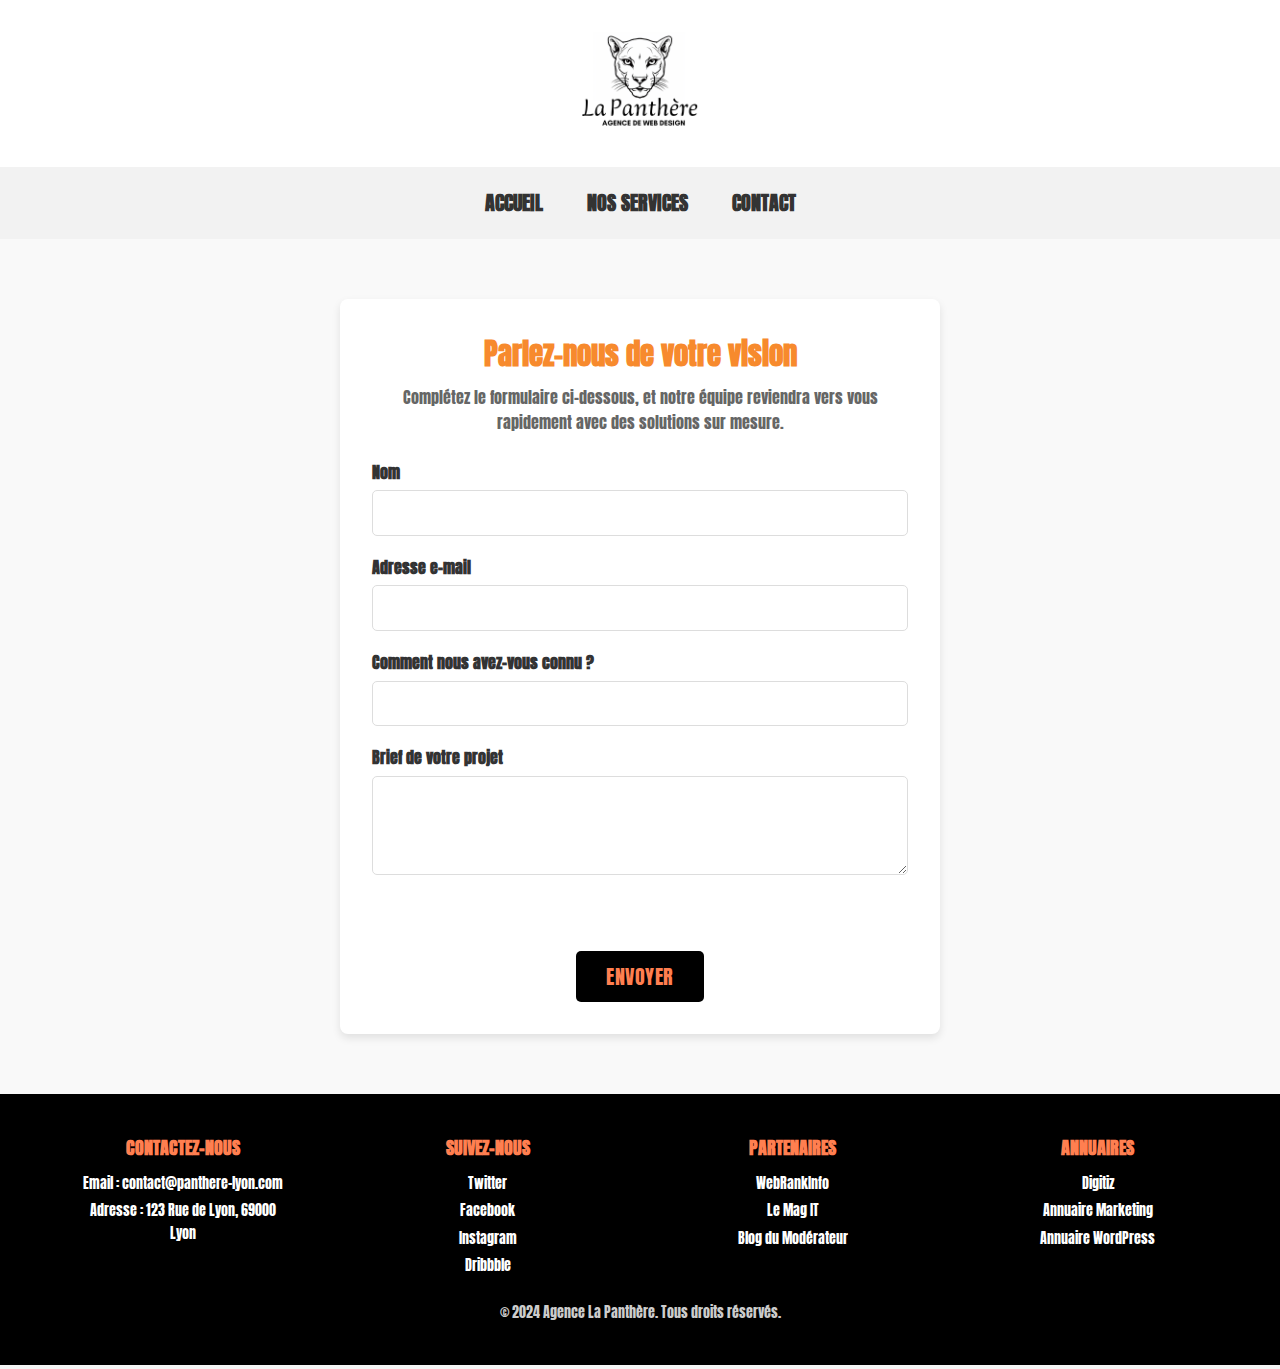
<file: contact.html>
<!doctype html> 
<html lang="fr">
<head>
    <meta charset="utf-8">
    <meta name="viewport" content="width=device-width, initial-scale=1.0">
    <title>Contact | La Panthère</title>
    <link rel="stylesheet" href="style.css">
    <link href="https://fonts.googleapis.com/css2?family=Anton&display=swap" rel="stylesheet">
</head>
<body>

    <!-- Header avec logo centré -->
    <header>
        <div class="container text-center">
            <a href="/IUT-panthere">
                <img src="img/Votre texte de paragraphe.png" alt="Logo La Panthère" class="site-logo">
            </a>
        </div>
    </header>
    
    <!-- Navigation principale -->
    <nav class="nav-center">
        <ul class="nav-links">
            <li><a href="/IUT-panthere">Accueil</a></li>
            <li><a href="nos-service.html">Nos services</a></li>
            <li><a href="contact.html">Contact</a></li>
        </ul>
    </nav>

    <!-- Section principale : formulaire de contact -->
    <section class="contact-section">
        <div class="container contact-form-container">
            <h2>Parlez-nous de votre vision</h2>
            <p>Complétez le formulaire ci-dessous, et notre équipe reviendra vers vous rapidement avec des solutions sur mesure.</p>
            
            <!-- Formulaire de contact -->
            <form class="contact-form" id="contact-form" novalidate>
                <div class="form-group">
                    <label for="name">Nom</label>
                    <input id="name" type="text" class="form-input" required>
                </div>
                
                <div class="form-group">
                    <label for="email">Adresse e-mail</label>
                    <input id="email" type="email" class="form-input" required>
                </div>
                
                <div class="form-group">
                    <label for="source">Comment nous avez-vous connu ?</label>
                    <input id="source" type="text" class="form-input">
                </div>
                
                <div class="form-group">
                    <label for="message">Brief de votre projet</label>
                    <textarea id="message" class="form-input" rows="4" required></textarea>
                </div>
                
                <button type="submit" class="cta-button">Envoyer</button>
            </form>
        </div>
    </section>

    <!-- Footer avec informations de contact, réseaux sociaux, partenaires et annuaires -->
    <footer id="contact">
        <div class="footer-content">
            <!-- Section Contact -->
            <div class="footer-section">
                <h4>Contactez-nous</h4>
                <p>Email : <a href="mailto:contact@panthere-lyon.com">contact@panthere-lyon.com</a></p>
                <p>Adresse : 123 Rue de Lyon, 69000 Lyon</p>
            </div>

            <!-- Section Réseaux sociaux -->
            <div class="footer-section">
                <h4>Suivez-nous</h4>
                <p><a href="https://twitter.com" target="_blank">Twitter</a></p>
                <p><a href="https://facebook.com" target="_blank">Facebook</a></p>
                <p><a href="https://instagram.com" target="_blank">Instagram</a></p>
                <p><a href="https://dribbble.com" target="_blank">Dribbble</a></p>
            </div>

            <!-- Section Partenaires -->
            <div class="footer-section">
                <h4>Partenaires</h4>
                <p><a href="https://webrankinfo.com" target="_blank">WebRankInfo</a></p>
                <p><a href="https://lemagit.fr" target="_blank">Le Mag IT</a></p>
                <p><a href="https://blogdumoderateur.com" target="_blank">Blog du Modérateur</a></p>
            </div>

            <!-- Section Annuaires -->
            <div class="footer-section">
                <h4>Annuaires</h4>
                <p><a href="https://digitiz.fr" target="_blank">Digitiz</a></p>
                <p><a href="https://annuairemarketing.com" target="_blank">Annuaire Marketing</a></p>
                <p><a href="https://annuairewordpress.com" target="_blank">Annuaire WordPress</a></p>
            </div>
        </div>

        <!-- Texte légal -->
        <div class="footer-legal">
            <p>&copy; 2024 Agence La Panthère. Tous droits réservés.</p>
        </div>
    </footer>

</body>
</html>
</file>
<file: style.css>
* { 
    margin: 0;
    padding: 0;
    box-sizing: border-box;
}

body {
    font-family: 'Anton', sans-serif;
    background-color: #ffffff;
    color: #333;
}

header {
    padding: 20px;
    background-color: #ffffff;
    text-align: center;
}

.site-logo {
    height: 120px;
    max-width: 100%;
}

.nav-center {
    background-color: #f2f2f2;
    text-align: center;
    padding: 20px 0;
}

.nav-links {
    list-style: none;
}

.nav-links li {
    display: inline-block;
    margin: 0 20px;
}

.nav-links a {
    color: #333;
    text-decoration: none;
    font-size: 20px;
    text-transform: uppercase;
    font-weight: bold;
}

.nav-links a:hover {
    color: #ff7f50;
}

.main-section {
    display: flex;
    justify-content: space-between;
    align-items: stretch;
    padding: 0;
    background-color: #ffffff;
}

.image-container {
    width: 50%;
}


.presentation-img {
    width: 100%;
    height: 100%;
    object-fit: cover;
}

.presentation-text {
    width: 50%;
    padding: 20px;
    display: flex;
    flex-direction: column;
    justify-content: center;
}

.presentation-text h2 {
    font-size: 36px;
    color: #ff7f50;
}

.presentation-text p {
    font-size: 18px;
    color: #555;
}

.services-section {
    padding: 60px;
    background-color: #f9f9f9;
    text-align: center;
}

.section-title {
    font-size: 40px;
    color: #ff7f50;
    text-transform: uppercase;
    margin-bottom: 40px;
}

.services-wrapper {
    display: flex;
    justify-content: space-around;
    flex-wrap: wrap;
    gap: 20px;
}

.service-item {
    width: 30%;
    background-color: #ffffff;
    padding: 20px;
    border-radius: 8px;
    box-shadow: 0px 2px 10px rgba(0, 0, 0, 0.05);
}

.service-item h4 {
    font-size: 24px;
    color: #333;
}

.service-item p {
    font-size: 16px;
    color: #666;
}

footer {
    padding: 40px;
    background-color: #000000;
    color: #ffffff;
    text-align: center;
}

footer a {
    color: #ffffff;
    text-decoration: none;
}

footer a:hover {
    color: #ff7f50;
}

.footer-content {
    display: flex;
    flex-direction: row;
    justify-content: space-around;
    max-width: 1200px;
    margin: 0 auto;
    flex-wrap: wrap;
    gap: 20px;
}

.footer-section {
    text-align: center;
    width: 200px;
}

.footer-section h4 {
    color: #ff7f50;
    font-size: 18px;
    text-transform: uppercase;
    margin-bottom: 10px;
}

.footer-section p {
    margin: 5px 0;
    font-size: 14px;
    color: #ffffff;
}

.footer-legal {
    margin-top: 20px;
    font-size: 14px;
    color: #cccccc;
}

@media (max-width: 768px) {
    .main-section {
        flex-direction: column;
        padding: 20px;
    }

    .presentation-text, .image-container {
        width: 100%;
        text-align: center;
    }

    .services-wrapper {
        flex-direction: column;
        align-content: center;
        gap: 30px;
    }

    .service-item {
        width: 100%;
    }
}

.cta-button {
    display: inline-block;
    padding: 10px 30px;
    background-color: #000;
    color: #ff7f50;
    font-size: 20px;
    font-family: 'Anton', sans-serif; 
    text-decoration: none;
    border-radius: 5px;
    margin-top: 50px;
    margin-left: auto;
    margin-right: 0;
    text-transform: uppercase;
}

.cta-button:hover {
    background-color: #ff7f50;
    color: #000;
}

.quote-section {
    background-color: #f9f9f9;
    padding: 40px;
    text-align: center;
}

.quote-section blockquote {
    font-style: italic;
    font-size: 20px;
    color: #000;
    margin: 0;
}

.quote-section footer {
    margin-top: 10px;
    font-size: 16px;
    color: #ff7f50;
    text-align: center;
    background-color: #f9f9f9;
}

.quote-section:before {
    content: "";
    display: block;
    width: 50px;
    height: 5px;
    background-color: #ff7f50;
    margin: 0 auto 20px;
}

.presentation-container {
    display: flex;
    justify-content: space-between;
    align-items: flex-start;
}

.presentation-text {
    flex: 1;
    margin-right: 20px;
}

.presentation-img {
    flex: 0 0 40%;
    width: 40%;
    height: auto;
}

.contact-form-container {
    max-width: 600px;
    margin: 0 auto;
    background-color: #fff;
    padding: 2rem;
    box-shadow: 0px 4px 8px rgba(0, 0, 0, 0.1);
    border-radius: 8px;
    text-align: center;
}

.contact-form-container h2 {
    color: #f78a2d;
    font-size: 1.8rem;
    margin-bottom: 0.5rem;
}

.contact-form-container p {
    color: #666;
    font-size: 1rem;
    margin-bottom: 1.5rem;
}

.contact-section {
    padding: 60px 20px;
    background-color: #f9f9f9;
    text-align: center;
}

.form-group {
    margin-bottom: 1.2rem;
    text-align: left;
}

.form-group label {
    display: block;
    font-weight: 600;
    color: #333;
    margin-bottom: 0.3rem;
}

.form-input {
    width: 100%;
    padding: 0.8rem;
    font-size: 1rem;
    border: 1px solid #ddd;
    border-radius: 5px;
}

.contact-form button[type="submit"] { 
    display: inline-block;
    padding: 10px 30px;
    background-color: #000; 
    color: #ff7f50; 
    font-size: 20px; 
    font-family: 'Anton', sans-serif; 
    text-decoration: none;
    border-radius: 5px;
    text-transform: uppercase; 
    font-weight: normal; /* Police plus fine */
    letter-spacing: 0.5px; /* Espacement légèrement réduit entre les lettres */
    border: none;
    cursor: pointer;
    transition: background-color 0.3s, color 0.3s;
}

.contact-form button[type="submit"]:hover {
    background-color: #ff7f50;
    color: #000;
}


@media (max-width: 768px) {
    .contact-section, .footer-content {
        flex-direction: column;
        align-items: center;
    }

    .cta-button {
        margin: 20px auto;
    }
}

body {
    font-family: 'Anton', sans-serif;
    background-color: #f5f5f5;
    color: #333;
    line-height: 1.6;
}

/* Section des services */
.services-section {
    background-color: #fff;
    padding: 40px 20px;
    text-align: center;
    margin: 20px auto;
    max-width: 900px;
    border-radius: 8px;
    box-shadow: 0px 0px 15px rgba(0, 0, 0, 0.1);
}

.section-title {
    font-size: 2em;
    margin-bottom: 15px;
    color: #ff7f50;
}

.services-wrapper {
    display: flex;
    flex-wrap: wrap;
    gap: 20px;
    justify-content: center;
    margin-top: 20px;
}

.service-item {
    background-color: #e9e9e9;
    padding: 20px;
    width: calc(33% - 20px);
    min-width: 250px;
    border-radius: 8px;
    box-shadow: 0px 0px 10px rgba(0, 0, 0, 0.1);
    transition: transform 0.3s;
}

.service-item h4 {
    font-size: 1.2em;
    margin-bottom: 10px;
}

.service-item p {
    font-size: 0.9em;
    color: #555;
}

.service-item:hover {
    transform: translateY(-5px);
}

/* Section des réalisations */
.realizations-section {
    background-color: #ffffff;
    padding: 40px 20px;
    margin: 20px auto;
    max-width: 900px;
    border-radius: 8px;
    box-shadow: 0px 0px 15px rgba(0, 0, 0, 0.1);
}

/* Présentation */
.presentation-container {
    display: flex;
    align-items: center;
    gap: 20px;
    margin-bottom: 20px;
    flex-wrap: wrap;
}

.presentation-img img {
    max-width: 200px;
    border-radius: 8px;
    box-shadow: 0px 0px 10px rgba(0, 0, 0, 0.1);
}

.presentation-text h3 {
    font-size: 1.5em;
    margin-bottom: 10px;
}

/* Section des réalisations */
.realizations-section {
    background-color: #ffffff;
    padding: 40px 20px;
    margin: 20px auto;
    max-width: 900px;
    border-radius: 8px;
    box-shadow: 0px 0px 15px rgba(0, 0, 0, 0.1);
}

/* Présentation */
.presentation-container {
    display: flex;
    align-items: center;
    gap: 20px;
    margin-bottom: 20px;
    flex-wrap: wrap;
}

.presentation-img img {
    max-width: 200px;
    border-radius: 8px;
    box-shadow: 0px 0px 10px rgba(0, 0, 0, 0.1);
}

.presentation-text h3 {
    font-size: 1.5em;
    margin-bottom: 10px;
}

/* Section CTA */
.cta-section {
    text-align: center;
    margin: 60px auto; 
    max-width: 900px;
}

.cta-section p {
    font-size: 1.5em; 
    font-weight: normal;
    line-height: 1.4;
    margin-bottom: 30px; 
    color: #ff7f50;
}

.cta-section .cta-button {
    display: inline-block;
    margin-top: 20px; 
}


.presentation-container {
    display: flex;
    align-items: center;
    margin-bottom: 20px;
}

.presentation-img img {
    width: 100%; 
    max-width: 300px; 
    height: auto; 
    border-radius: 8px; 
}


.presentation-text {
    margin-left: 20px; 
}


@media (max-width: 768px) {
    .presentation-container {
        flex-direction: column; 
        text-align: center;
    }

    .presentation-text {
        margin-left: 0;
        margin-top: 10px;
    }
}

.presentation-img {
    width: 100%;
    max-width: 600px; 
    border-radius: 0px; 
    margin-bottom: -20px; 
}
</file>
